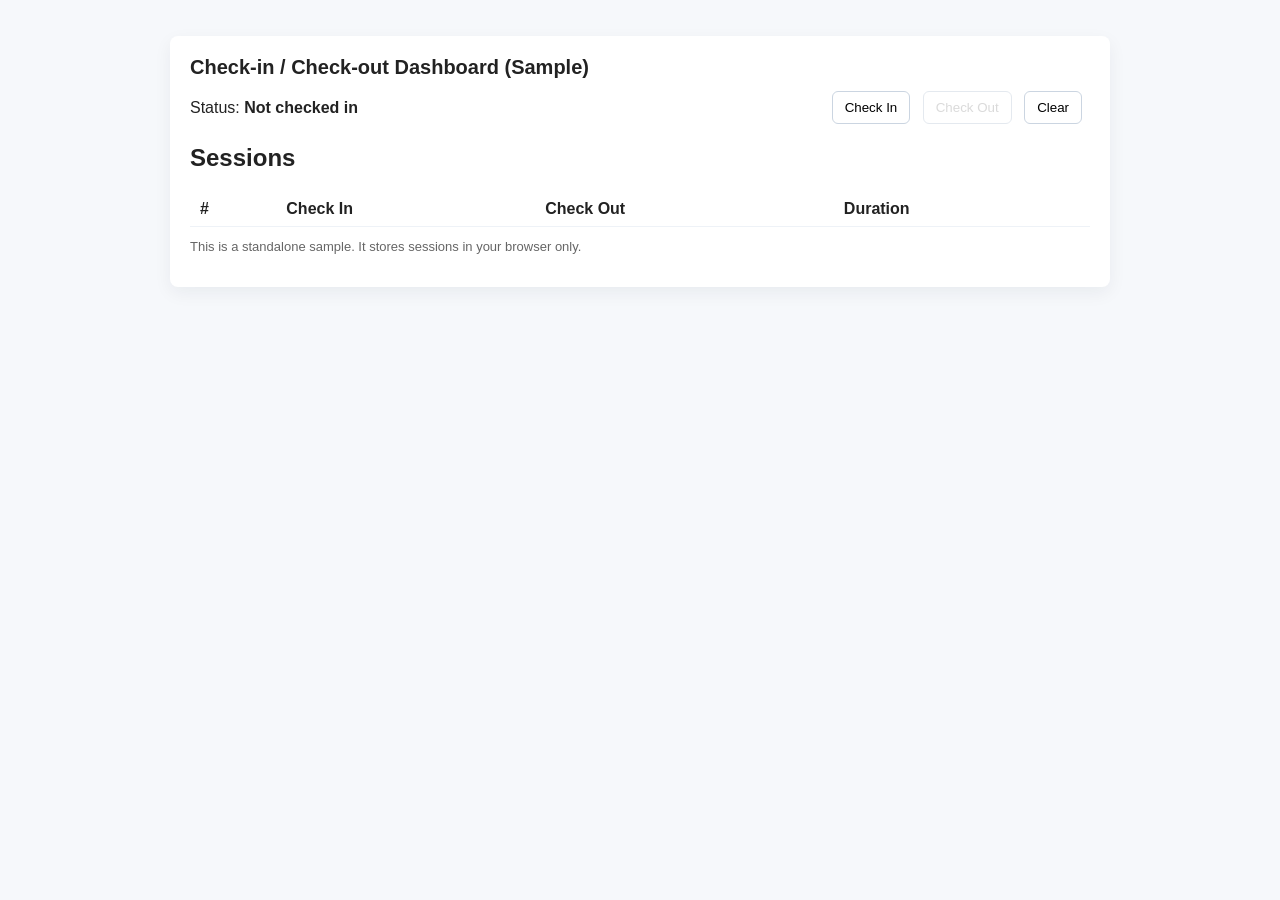
<file: sample_dashboard/index.html>
<!DOCTYPE html>
<html lang="en">
<head>
  <meta charset="utf-8" />
  <meta name="viewport" content="width=device-width,initial-scale=1" />
  <title>Check-in / Check-out Dashboard (Sample)</title>
  <link rel="stylesheet" href="styles.css">
</head>
<body>
  <div class="container">
    <h1>Check-in / Check-out Dashboard (Sample)</h1>
    <div class="controls">
      <div id="status">Status: <strong id="current-status">Not checked in</strong></div>
      <div class="buttons">
        <button id="checkin-btn">Check In</button>
        <button id="checkout-btn" disabled>Check Out</button>
        <button id="clear-btn">Clear</button>
      </div>
    </div>

    <h2>Sessions</h2>
    <table id="sessions-table">
      <thead>
        <tr><th>#</th><th>Check In</th><th>Check Out</th><th>Duration</th></tr>
      </thead>
      <tbody></tbody>
    </table>
    <p class="hint">This is a standalone sample. It stores sessions in your browser only.</p>
  </div>
  <script src="app.js"></script>
</body>
</html>
</file>
<file: sample_dashboard/styles.css>
body { font-family: Arial, Helvetica, sans-serif; background:#f6f8fb; color:#222; }
.container { max-width:900px; margin:36px auto; background:#fff; padding:20px; border-radius:8px; box-shadow:0 6px 18px rgba(20,30,50,0.06); }
h1 { margin:0 0 12px 0; font-size:20px; }
.controls { display:flex; justify-content:space-between; align-items:center; gap:12px; margin-bottom:12px; }
.buttons button { margin-right:8px; padding:8px 12px; border-radius:6px; border:1px solid #cbd5e1; background:#fff; cursor:pointer; }
.buttons button:disabled { opacity:0.5; cursor:not-allowed; }
table { width:100%; border-collapse:collapse; margin-top:12px; }
th,td { text-align:left; padding:8px 10px; border-bottom:1px solid #eef2f7; }
.hint { margin-top:12px; color:#666; font-size:13px; }
</file>
